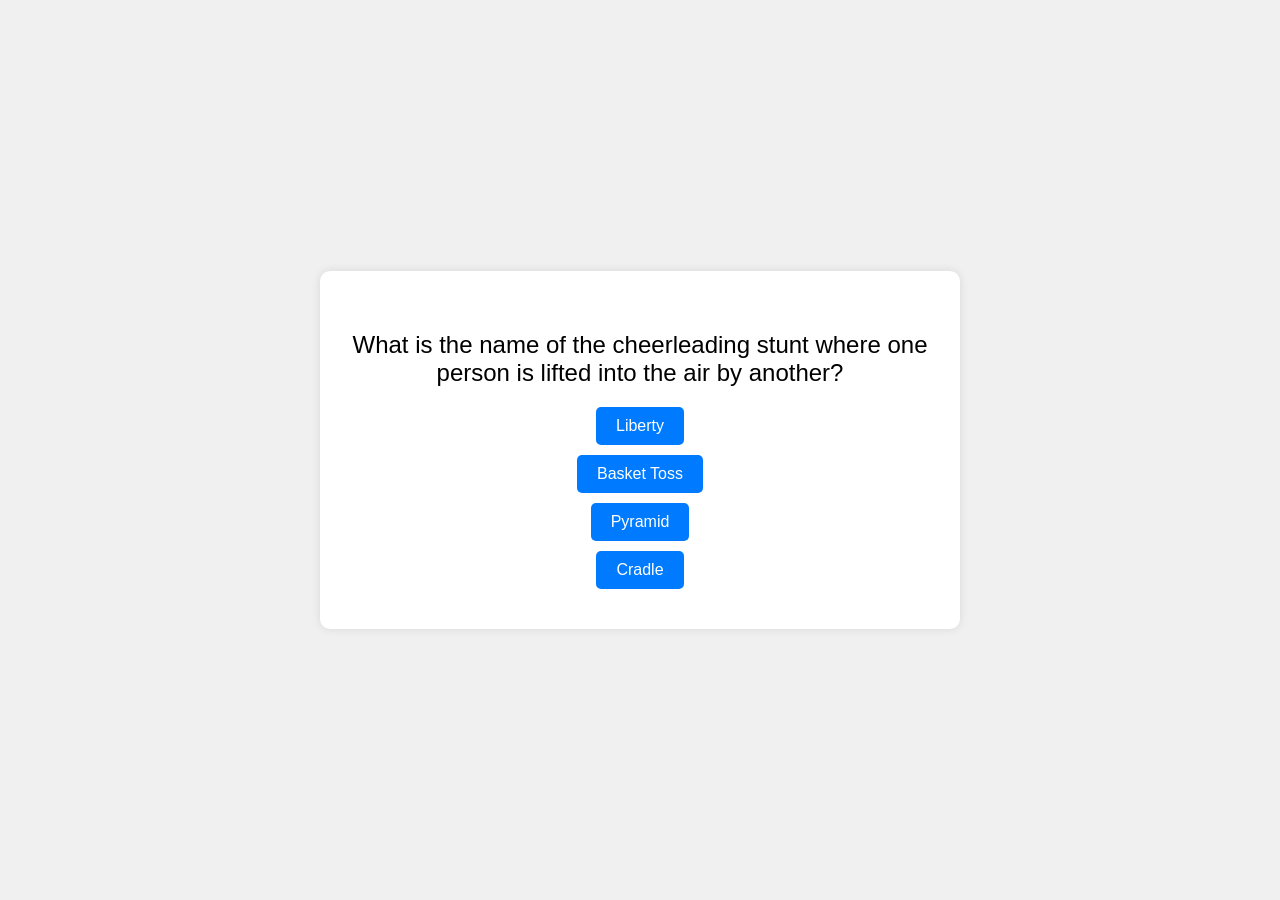
<file: cheer_trivia_quiz.html>
<!DOCTYPE html>
<html lang="en">
<head>
    <meta charset="UTF-8">
    <meta name="viewport" content="width=device-width, initial-scale=1.0">
    <title>Cheer Trivia Quiz Game</title>
    <style>
        body {
            font-family: 'Arial', sans-serif;
            background-color: #f0f0f0;
            display: flex;
            justify-content: center;
            align-items: center;
            height: 100vh;
            margin: 0;
        }
        .quiz-container {
            background-color: #fff;
            padding: 20px;
            border-radius: 10px;
            box-shadow: 0 0 10px rgba(0, 0, 0, 0.1);
            text-align: center;
            width: 80%;
            max-width: 600px;
            animation: fadeIn 1s ease-in-out;
        }
        @keyframes fadeIn {
            from { opacity: 0; }
            to { opacity: 1; }
        }
        .question {
            font-size: 1.5em;
            margin-bottom: 20px;
        }
        .options {
            list-style-type: none;
            padding: 0;
        }
        .options li {
            margin: 10px 0;
        }
        .options button {
            padding: 10px 20px;
            font-size: 1em;
            cursor: pointer;
            border: none;
            border-radius: 5px;
            background-color: #007BFF;
            color: #fff;
            transition: background-color 0.3s;
        }
        .options button:hover {
            background-color: #0056b3;
        }
        .result {
            font-size: 1.2em;
            margin-top: 20px;
        }
        .progress-bar {
            height: 20px;
            background-color: #007BFF;
            border-radius: 10px;
            margin-bottom: 20px;
            transition: width 0.3s;
        }
    </style>
</head>
<body>
    <div class="quiz-container">
        <div class="progress-bar" id="progress-bar"></div>
        <div class="question" id="question">Loading...</div>
        <ul class="options" id="options"></ul>
        <div class="result" id="result"></div>
    </div>

    <script>
        const questions = [
            {
                question: "What is the name of the cheerleading stunt where one person is lifted into the air by another?",
                options: ["Liberty", "Basket Toss", "Pyramid", "Cradle"],
                answer: "Liberty"
            },
            {
                question: "Which cheerleading move involves flipping backwards and landing on your feet?",
                options: ["Back Handspring", "Toe Touch", "Herkie", "Pike"],
                answer: "Back Handspring"
            },
            {
                question: "What is the term for a cheerleading routine performed at a competition?",
                options: ["Cheer", "Dance", "Routine", "Performance"],
                answer: "Routine"
            }
        ];

        let currentQuestionIndex = 0;
        let score = 0;

        function loadQuestion() {
            const questionElement = document.getElementById('question');
            const optionsElement = document.getElementById('options');
            const resultElement = document.getElementById('result');
            const progressBar = document.getElementById('progress-bar');

            if (currentQuestionIndex < questions.length) {
                const currentQuestion = questions[currentQuestionIndex];
                questionElement.textContent = currentQuestion.question;
                optionsElement.innerHTML = '';
                currentQuestion.options.forEach(option => {
                    const li = document.createElement('li');
                    const button = document.createElement('button');
                    button.textContent = option;
                    button.onclick = () => checkAnswer(option);
                    li.appendChild(button);
                    optionsElement.appendChild(li);
                });
                resultElement.textContent = '';
                progressBar.style.width = `${(currentQuestionIndex / questions.length) * 100}%`;
            } else {
                questionElement.textContent = 'Quiz Completed!';
                optionsElement.innerHTML = '';
                resultElement.textContent = `Your score: ${score}/${questions.length}`;
                progressBar.style.width = '100%';
            }
        }

        function checkAnswer(selectedOption) {
            const currentQuestion = questions[currentQuestionIndex];
            if (selectedOption === currentQuestion.answer) {
                score++;
            }
            currentQuestionIndex++;
            loadQuestion();
        }

        loadQuestion();
    </script>
</body>
</html>
</file>
